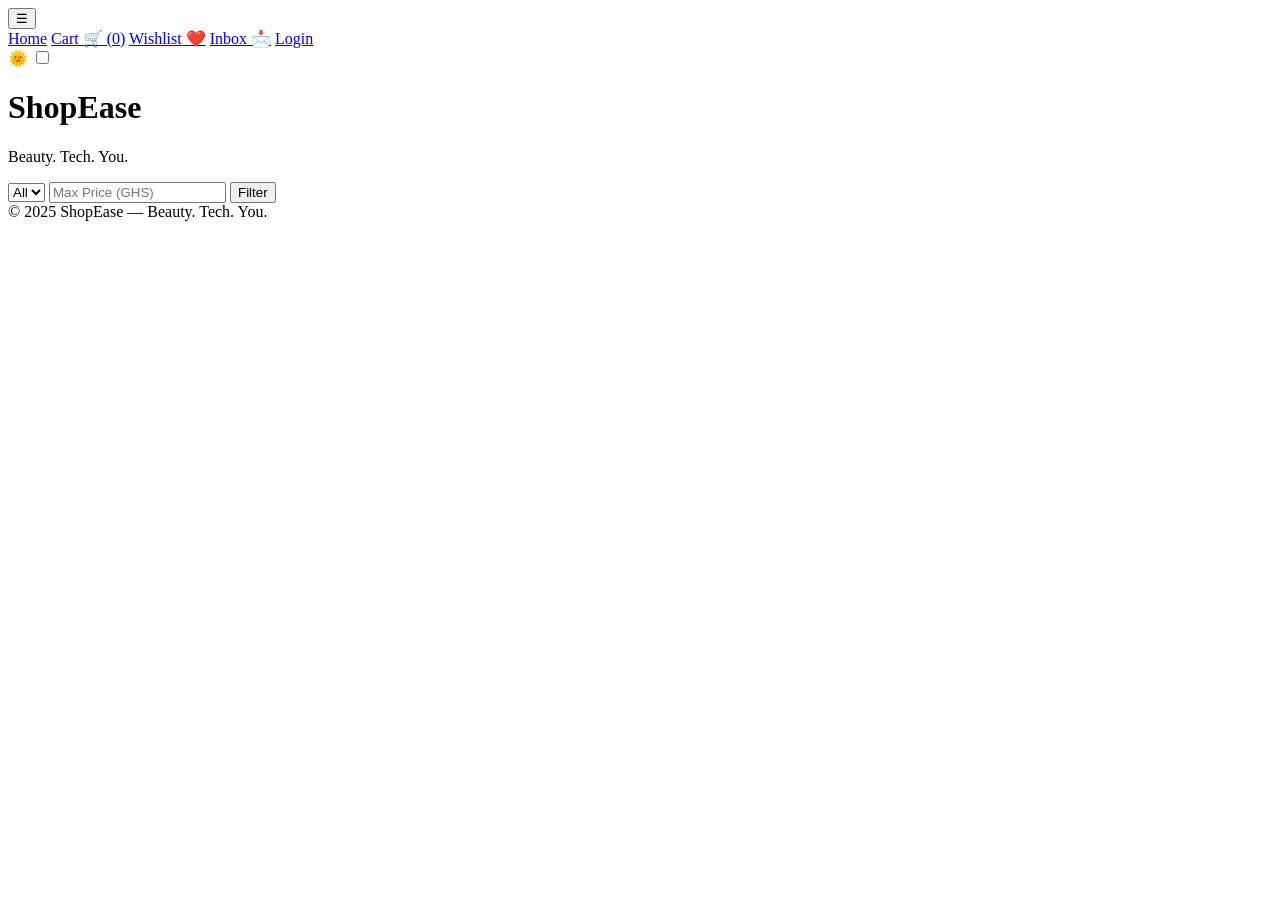
<file: index.html>
<!DOCTYPE html>
<html lang="en">
<head>
  <meta charset="UTF-8" />
  <meta name="viewport" content="width=device-width, initial-scale=1.0" />
  <title>ShopEase - Beauty. Tech. You.</title>
  <link rel="stylesheet" href="style.css" />
</head>
<body>
  <div id="sidebar" class="sidebar">
    <button id="sidebarToggle" class="toggle-btn">☰</button>
    <nav>
      <a href="index.html">Home</a>
      <a href="cart.html">Cart 🛒 (<span id="cartCount">0</span>)</a>
      <a href="wishlist.html">Wishlist ❤️</a>
      <a href="inbox.html">Inbox 📩</a>
      <a href="login.html" id="loginLink">Login</a>
      <a href="admin.html" id="adminLink" style="display:none;">Admin</a>
    </nav>
    <div class="theme-switch">
      <span id="themeIcon">🌞</span>
      <input type="checkbox" id="themeToggle" />
    </div>
  </div>

  <main>
    <h1>ShopEase</h1>
    <p>Beauty. Tech. You.</p>

    <div class="filters">
      <select id="categoryFilter">
        <option value="all">All</option>
      </select>
      <input type="number" id="priceFilter" placeholder="Max Price (GHS)" />
      <button onclick="applyFilters()">Filter</button>
    </div>

    <div id="productList" class="product-grid"></div>
  </main>

  <footer>© 2025 ShopEase — Beauty. Tech. You.</footer>

  <script src="main.js"></script>
</body>
</html>
</file>
<file: style.css>
/* CSS Styling Placeholder */
</file>
